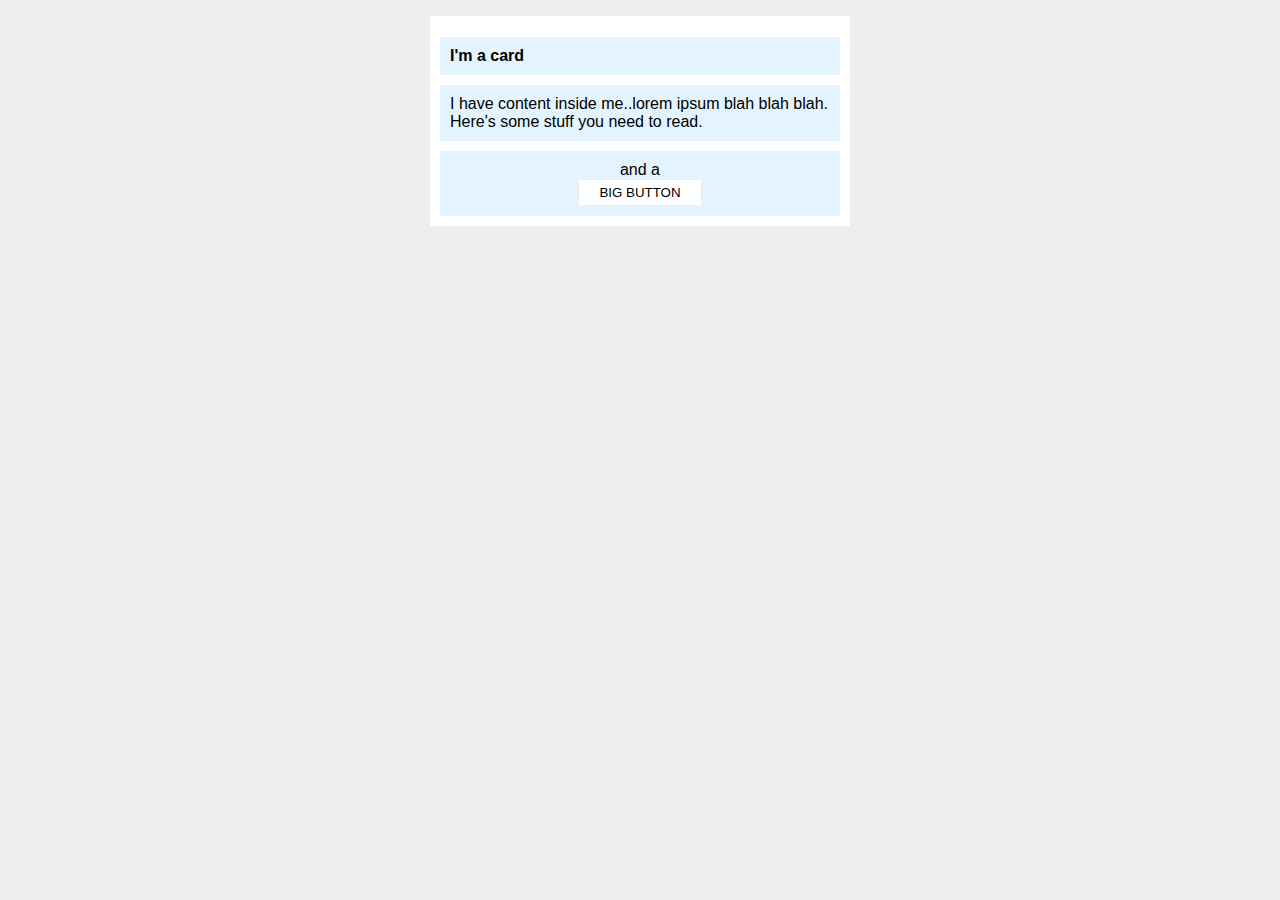
<file: foundations/block-and-inline/02-margin-and-padding-2/index.html>
<!DOCTYPE html>
<html lang="en">

<head>
  <meta charset="UTF-8">
  <meta http-equiv="X-UA-Compatible" content="IE=edge">
  <meta name="viewport" content="width=device-width, initial-scale=1.0">
  <title>Margin and Padding exercise 2</title>
  <link rel="stylesheet" href="style.css">
</head>

<body>
  <div class="card">
    <h1 class="title">I'm a card</h1>
    <div class="content">I have content inside me..lorem ipsum blah blah blah. Here's some stuff you need to read.</div>
    <div class="button-container">and a <br /><button>BIG BUTTON</button></div>
  </div>
</body>

</html>
</file>
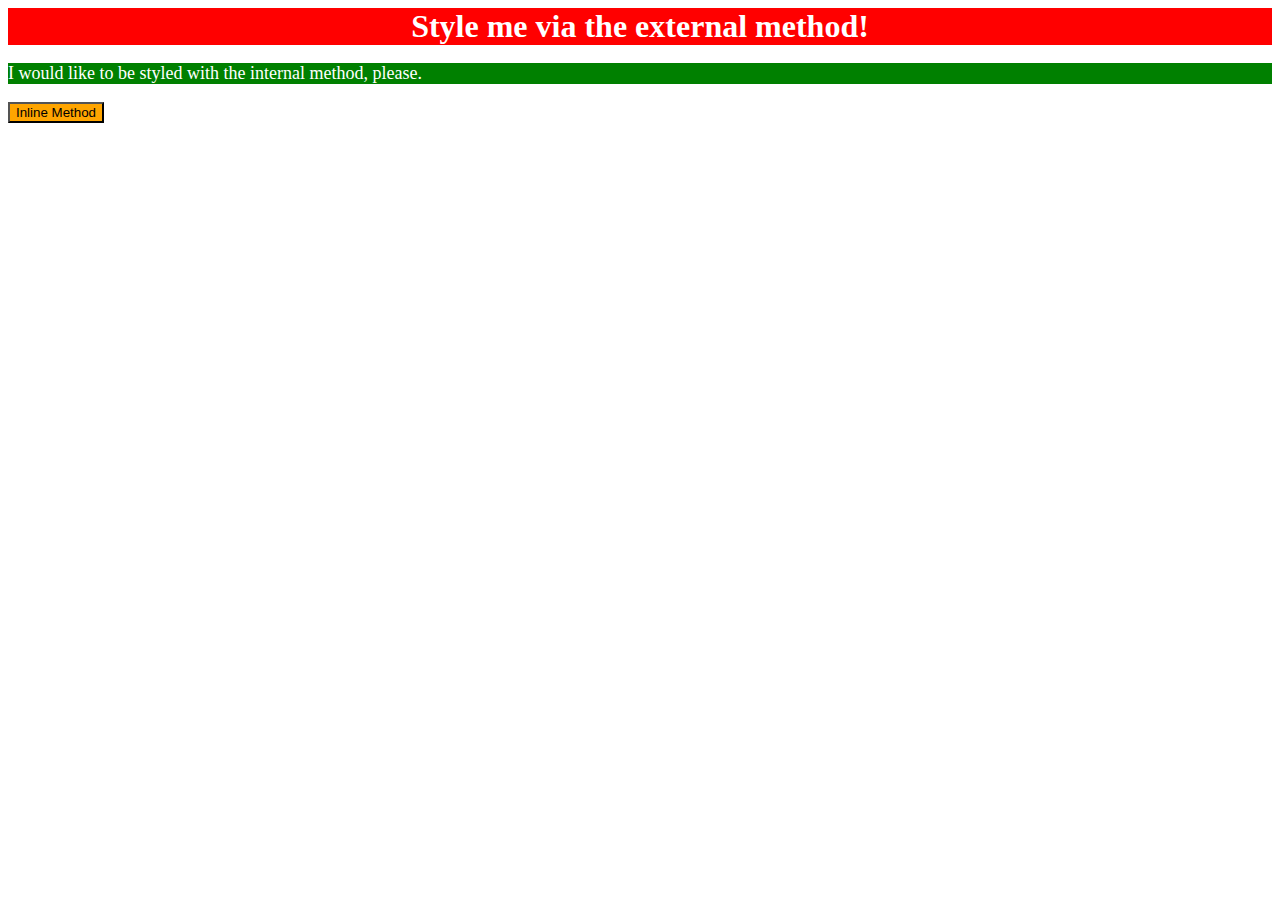
<file: foundations/intro-to-css/01-css-methods/index.html>
<!DOCTYPE html>
<html lang="en">

<head>
  <meta charset="UTF-8">
  <meta http-equiv="X-UA-Compatible" content="IE=edge">
  <meta name="viewport" content="width=device-width, initial-scale=1.0">
  <title>Methods for Adding CSS</title>
  <link rel="stylesheet" href="./styles.css" />
  <style>
    p {
      background-color: green;
      color: white;
      font-size: 18px;
    }
  </style>
</head>

<body>
  <div>Style me via the external method!</div>
  <p>I would like to be styled with the internal method, please.</p>
  <button style="background-color:orange;font: size 18px;">Inline Method</button>
</body>

</html>
</file>
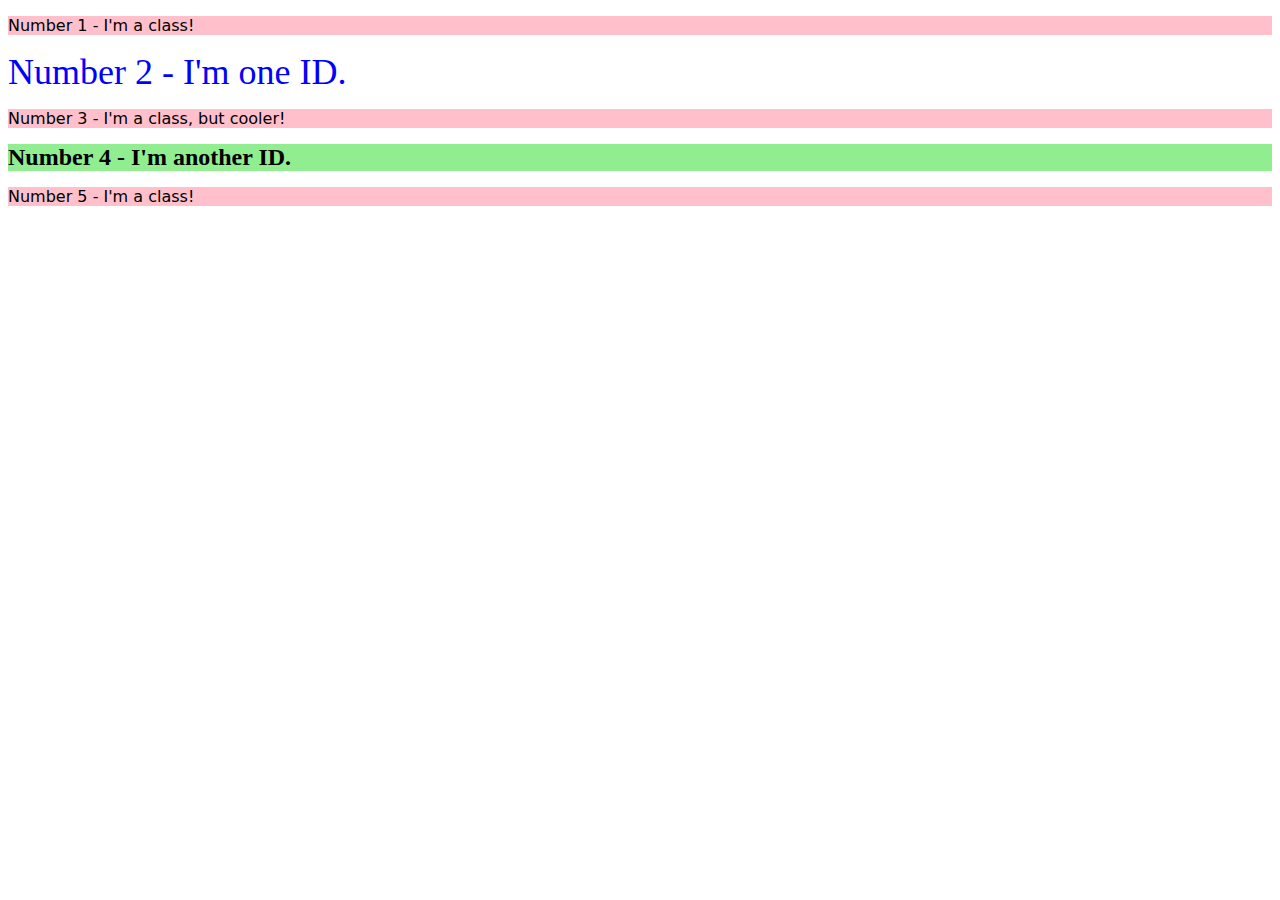
<file: foundations/intro-to-css/02-class-id-selectors/index.html>
<!DOCTYPE html>
<html lang="en">

<head>
  <meta charset="UTF-8">
  <meta http-equiv="X-UA-Compatible" content="IE=edge">
  <meta name="viewport" content="width=device-width, initial-scale=1.0">
  <title>Class and ID Selectors</title>
  <link rel="stylesheet" href="style.css" />
</head>

<body>
  <p class="paragraphs">Number 1 - I'm a class!</p>
  <div id="second-element">Number 2 - I'm one ID.</div>
  <p class="paragraphs cool">Number 3 - I'm a class, but cooler!</p>
  <div id="fourth-element">Number 4 - I'm another ID.</div>
  <p class="paragraphs">Number 5 - I'm a class!</p>
</body>

</html>
</file>
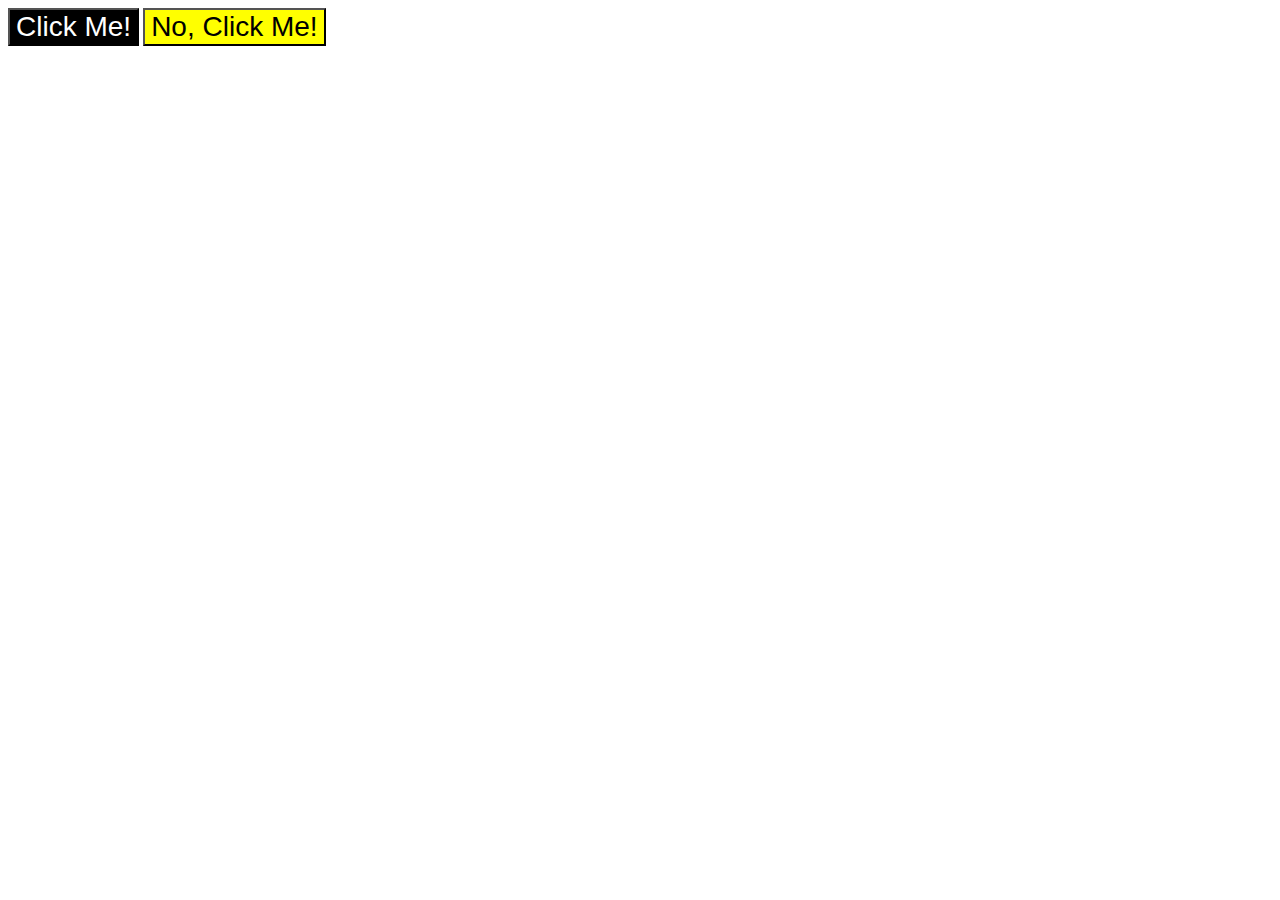
<file: foundations/intro-to-css/03-grouping-selectors/index.html>
<!DOCTYPE html>
<html lang="en">

<head>
  <meta charset="UTF-8">
  <meta http-equiv="X-UA-Compatible" content="IE=edge">
  <meta name="viewport" content="width=device-width, initial-scale=1.0">
  <title>Grouping Selectors</title>
  <link rel="stylesheet" href="style.css">
</head>

<body>
  <button class="buttons button-1">Click Me!</button>
  <button class="buttons button-2">No, Click Me!</button>
</body>

</html>
</file>
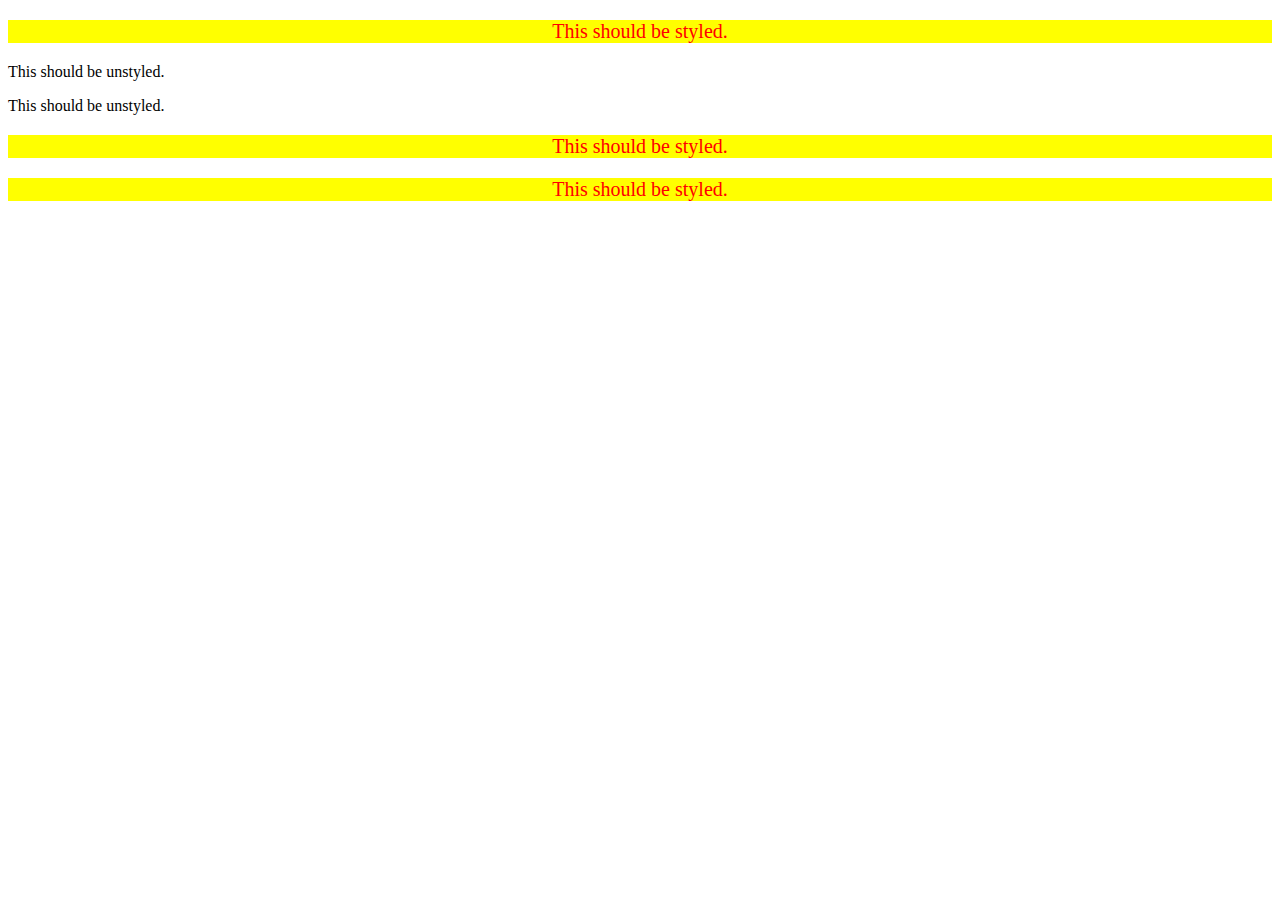
<file: foundations/intro-to-css/05-descendant-combinator/index.html>
<!DOCTYPE html>
<html lang="en">

<head>
  <meta charset="UTF-8">
  <meta http-equiv="X-UA-Compatible" content="IE=edge">
  <meta name="viewport" content="width=device-width, initial-scale=1.0">
  <title>Descendant Combinator</title>
  <link rel="stylesheet" href="style.css" />
</head>

<body>
  <div class="container">
    <p class="text">This should be styled.</p>
  </div>
  <p class="text">This should be unstyled.</p>
  <p class="text">This should be unstyled.</p>
  <div class="container">
    <p class="text">This should be styled.</p>
    <p class="text">This should be styled.</p>
  </div>
</body>

</html>
</file>
<file: foundations/block-and-inline/02-margin-and-padding-2/style.css>
body {
  background: #eee;
  font-family: sans-serif;
  font-size: 16px;
}

.card {
  width: 400px;
  background: #fff;
  margin: 16px auto;
  padding: 10px;
}

.title,
.content,
.button-container {
  padding: 10px;
}

.title {
  background: #e3f4ff;
  font-size: 16px;
}

.content {
  background: #e3f4ff;
}

.button-container {
  background: #e3f4ff;
  margin-top: 10px;
  text-align: center;
}

button {
  background: white;
  border: 1px solid #eee;
  padding: 5px 20px;
}
</file>
<file: foundations/intro-to-css/01-css-methods/styles.css>
div {
  background-color: red;
  color: white;
  font-size: 32px;
  text-align: center;
  font-weight: bold;
}
</file>
<file: foundations/intro-to-css/02-class-id-selectors/style.css>
.paragraphs {
  background-color: pink;
  font-family:
    Verdana,
    DejaVu Sans,
    sans-serif;
}

#second-element {
  color: blue;
  font-size: 36px;
}

.paragraphs .cool {
  font-size: 24px;
}

#fourth-element {
  background-color: lightgreen;
  font-size: 24px;
  font-weight: bold;
}
</file>
<file: foundations/intro-to-css/03-grouping-selectors/style.css>
.buttons {
  font-size: 28px;
  font-family: Helvetica, "Times New Roman", sans-serif;
}

.button-1 {
  background-color: black;
  color: white;
}

.button-2 {
  background-color: yellow;
}
</file>
<file: foundations/intro-to-css/05-descendant-combinator/style.css>
.container .text {
  background-color: yellow;
  color: red;
  font-size: 20px;
  text-align: center;
}
</file>
